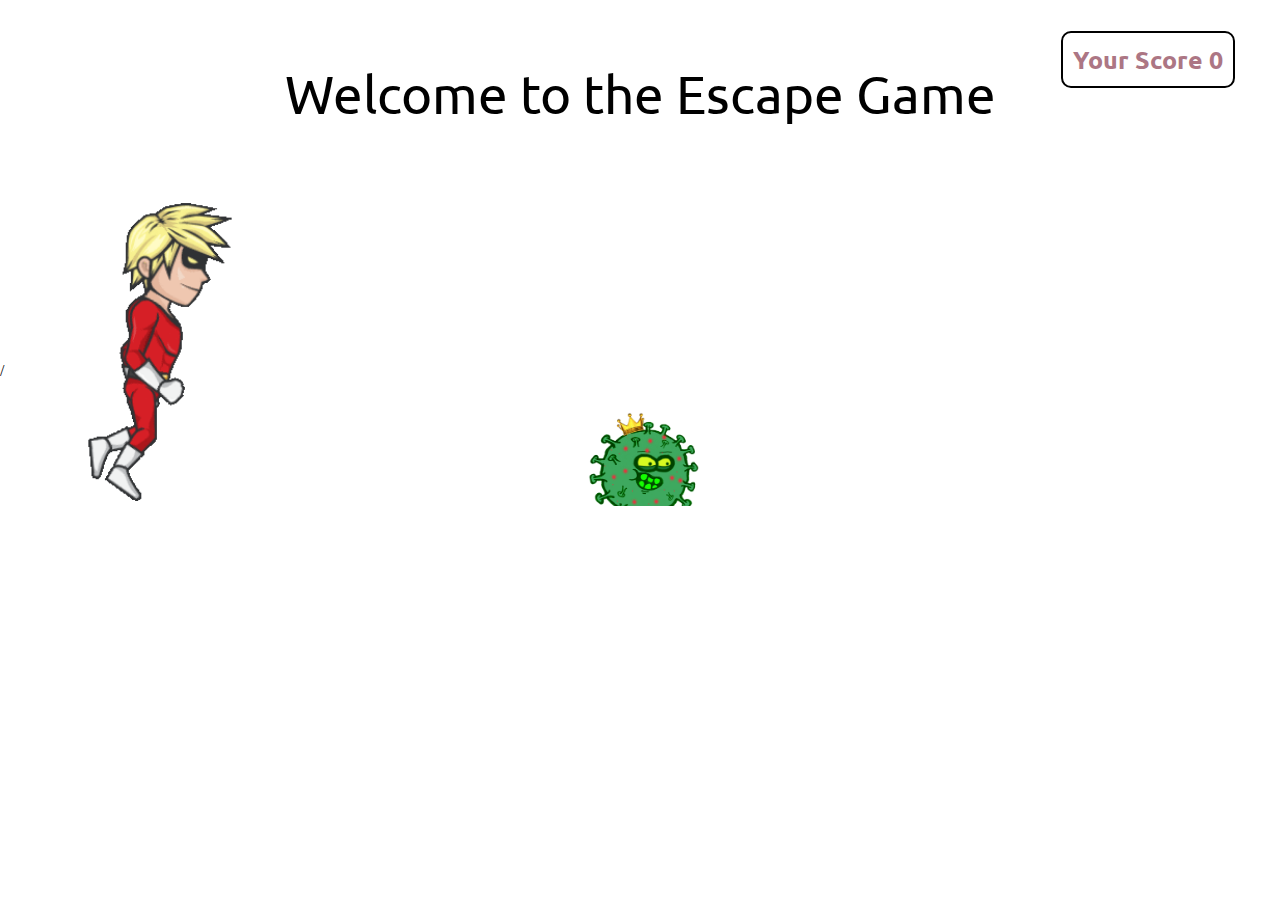
<file: index.html>
<!DOCTYPE html>
<html lang="en" onclick="jump()">

<head>
    <meta charset="UTF-8">
    <meta name="viewport" content="width=device-width, initial-scale=1.0">
    <title>The Escape Game</title>
    <link href="https://fonts.googleapis.com/css2?family=Ubuntu:wght@300&display=swap" rel="stylesheet">
    <link rel="stylesheet" href="style.css">

</head>

<body>
    <div class="container">
        <div class="gamehead">Welcome to the Escape Game</div>

        <div id="hero"></div>
        <div id="scoreCont">Your Score: 0</div>
        /
        <div id="virus"></div>
    </div>
    <script src="script.js"></script>
</body>

</html>
</file>
<file: style.css>
* {
    margin: 0;
    padding: 0;
}

body {
    overflow: hidden;
}

.container {
    background-image: url(https://cdnb.artstation.com/p/assets/images/images/019/861/629/large/ankita-dutta-final-background-for-level-1.jpg?1565304460);
    background-repeat: no-repeat;
    background-size: 100vw 100vh;
    width: 100%;
    height: 100vh;
}

#hero {
    background-image: url(boy.gif);
    background-repeat: no-repeat;
    background-size: cover;
    width: 180px;
    height: 300px;
    position: relative;
    top: 140px;
    bottom: 70px;
    left: 52px;
}

.jump {
    animation: jump 2s linear;
}

@keyframes jump {
    0% {
        top: 70px;
    }
    30% {
        top: 40px;
    }
    70% {
        top: 20px;
    }
    100% {
        top: 70px;
    }
}

#virus {
    width: 166px;
    height: 113px;
    background-image: url(cor.gif);
    background-size: cover;
    position: relative;
    bottom: 170px;
    left: 44vw;
    right: 2px;
    top: 1vw;
    animation: virus 4s infinite linear;
}

.gamehead {
    position: relative;
    top: 63px;
    font-size: 53px;
    text-align: center;
    font-family: 'Ubuntu', sans-serif;
}

#scoreCont {
    font-size: 25px;
    color: #ac7684;
    font-weight: bold;
    position: absolute;
    right: 45px;
    top: 31px;
    border: 2px solid black;
    padding: 10px;
    font-family: 'Ubuntu', sans-serif;
    border-radius: 10px;
}

@keyframes virus {
    0% {
        left: 800px;
    }
    100% {
        left: -20px;
    }
}
</file>
